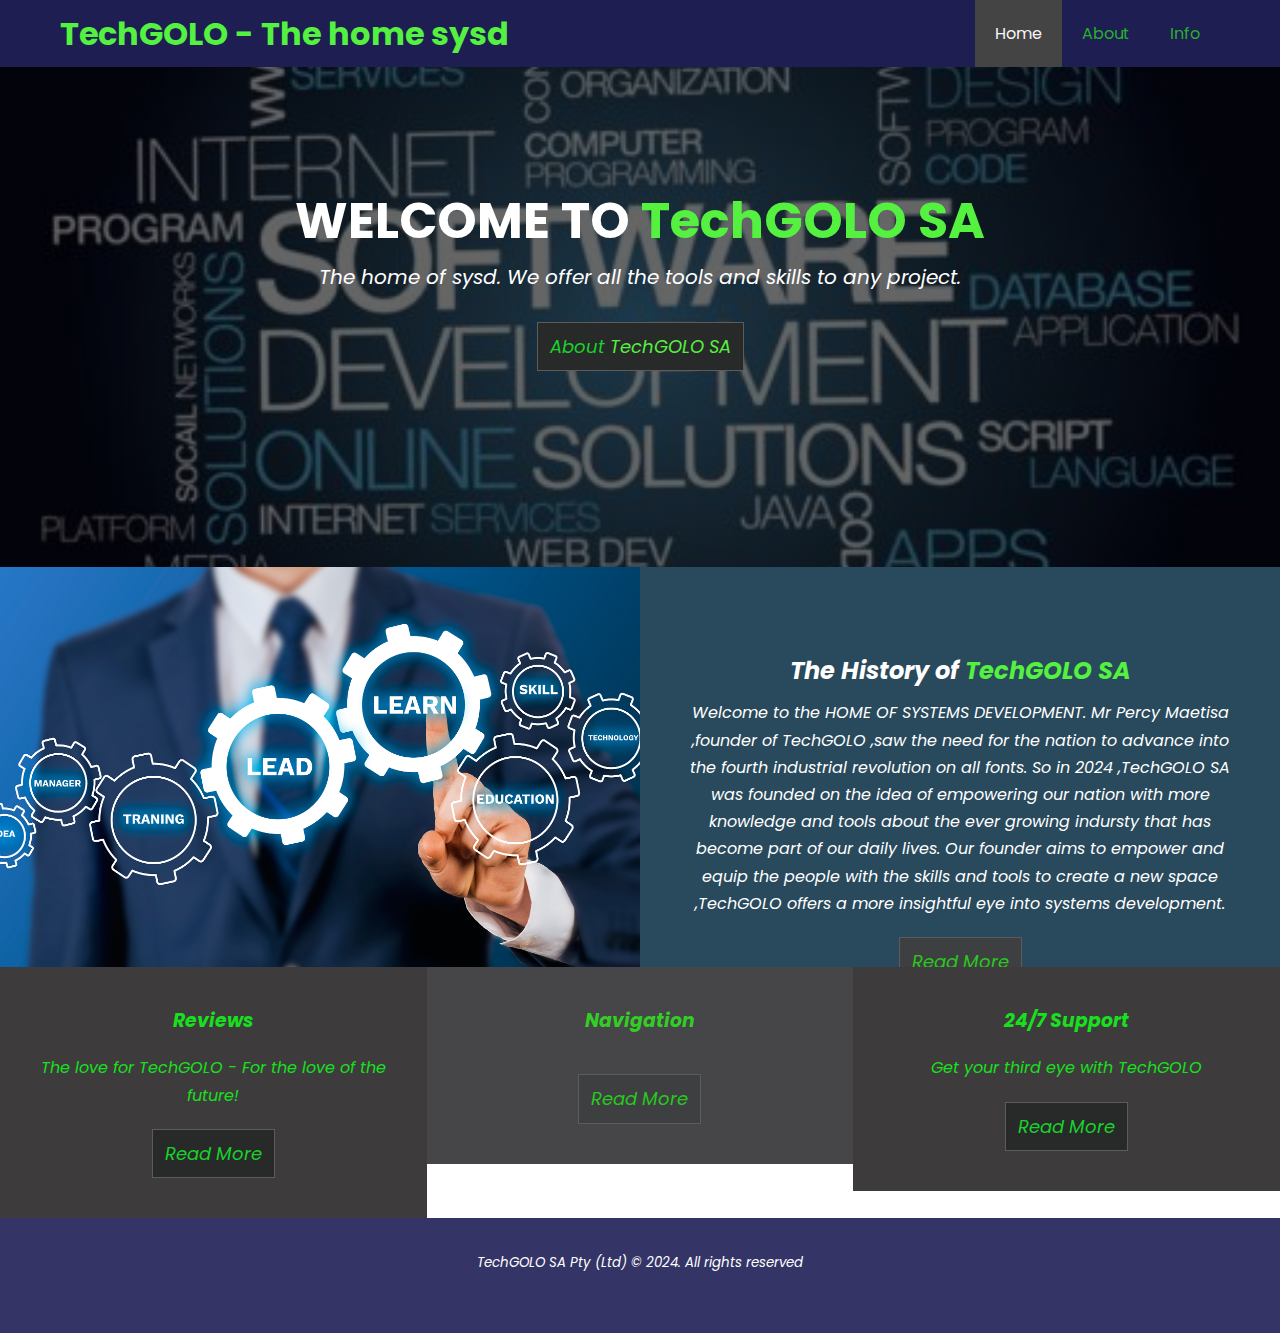
<file: index.html>
<!DOCTYPE html>
<html lang="en">
<head>
    <meta charset="UTF-8">
    <meta http-equiv="X-UA-Compatible" content="IE=edge">
    <meta name="viewport" content="width=device-width, initial-scale=1.0">
    <link rel="stylesheet" href="https://cdnjs.cloudflare.com/ajax/libs/font-awesome/5.15.3/css/all.min.css" integrity="sha512-iBBXm8fW90+nuLcSKlbmrPcLa0OT92xO1BIsZ+ywDWZCvqsWgccV3gFoRBv0z+8dLJgyAHIhR35VZc2oM/gI1w==" crossorigin="anonymous" referrerpolicy="no-referrer" />
    <link rel="preconnect" href="https://fonts.googleapis.com">
    <link rel="preconnect" href="https://fonts.gstatic.com" crossorigin>
    <link href="https://fonts.googleapis.com/css2?family=Poppins:wght@300&display=swap" rel="stylesheet">
    <link rel="stylesheet" href="css/main.css">
    <title> TechGOLO Home</title>
</head>
<body>
    <header id="main-header">
        <nav>
            <div class="container">
                <h1 class="logo"><a href="index.html"><span class="text-primary"> TechGOLO - The home sysd</span></a></h1>
                <ul class="navbar">
                    <li><a href="index.html" class="active">Home</a></li>
                    <li><a href="about.html">About</a></li>
                    <li><a href="contact.html">Info</a></li>
                </ul>
            </div>
        </nav>
        <section id="banner">
            <div class="container">
                <h1 class="main-header">WELCOME TO <span class="text-primary">TechGOLO SA</span></h1>
                <p class="lead"><em> The home of sysd. We offer all the tools and skills to any project.   </p>
                <a href="about.html" class="btn">About <span class="text-primary">TechGOLO SA</span></a>
            </div>
        </section>
    </header>
    <section id="info">
        <div class="info-image"></div>
        <div class="info-text">
            <h2>The History of <span class="text-primary">TechGOLO SA</span></h2>
            <p>Welcome to the HOME OF SYSTEMS DEVELOPMENT. Mr Percy Maetisa ,founder of TechGOLO ,saw the need for the nation to advance into the fourth industrial revolution on all fonts. So in 2024 ,TechGOLO SA was founded on the idea of empowering our nation with more knowledge and tools about the ever growing indursty that has become part of our daily lives. Our founder aims to empower and equip the people with the skills and tools to create a new space ,TechGOLO offers a more insightful eye into systems development.
             </p>
            <a href="about.html" class="btn btn-light">Read More</a>
        </div>
    </section>
    <div class="clear"></div>
    <section id="features">
        <div class="box bg-light">
            <h3>Reviews</h3>
            <i class="fa fa-laptop-code fa-3x"></i>
            <p>The love for TechGOLO - For the love of the future! </p>
            <a href="#" class="btn">Read More</a>
        </div>
        <div class="box bg-primary">
            <h3>Navigation</h3>
            <i class="fa fa-chart-line fa-3x"></i>
            <p>  </p>
            <a href="#" class="btn btn-light">Read More</a>
        
            <background: url() no-repeat center center/cover ></background:>  
            
        </div>
        <div class="box bg-light">
            <h3>24/7 Support</h3>
            <i class="fa fa-clock fa-3x"></i>
            <p>Get your third eye with TechGOLO</p>
            <a href="#" class="btn">Read More</a>
        </div>
    </section>
    <div class="clear"></div>
    <footer class="bg-dark">
        <small>TechGOLO SA Pty (Ltd)  &copy; 2024. All rights reserved</small><br>
        <a href="#"><i class="fab fa-facebook-f"></i></a>&nbsp; &nbsp;
        <a href="#"><i class="fab fa-twitter"></i></a> &nbsp; &nbsp;
        <a href="#"><i class="fab fa-linkedin"></i></a>
    </footer>
</body>
</html>
</file>
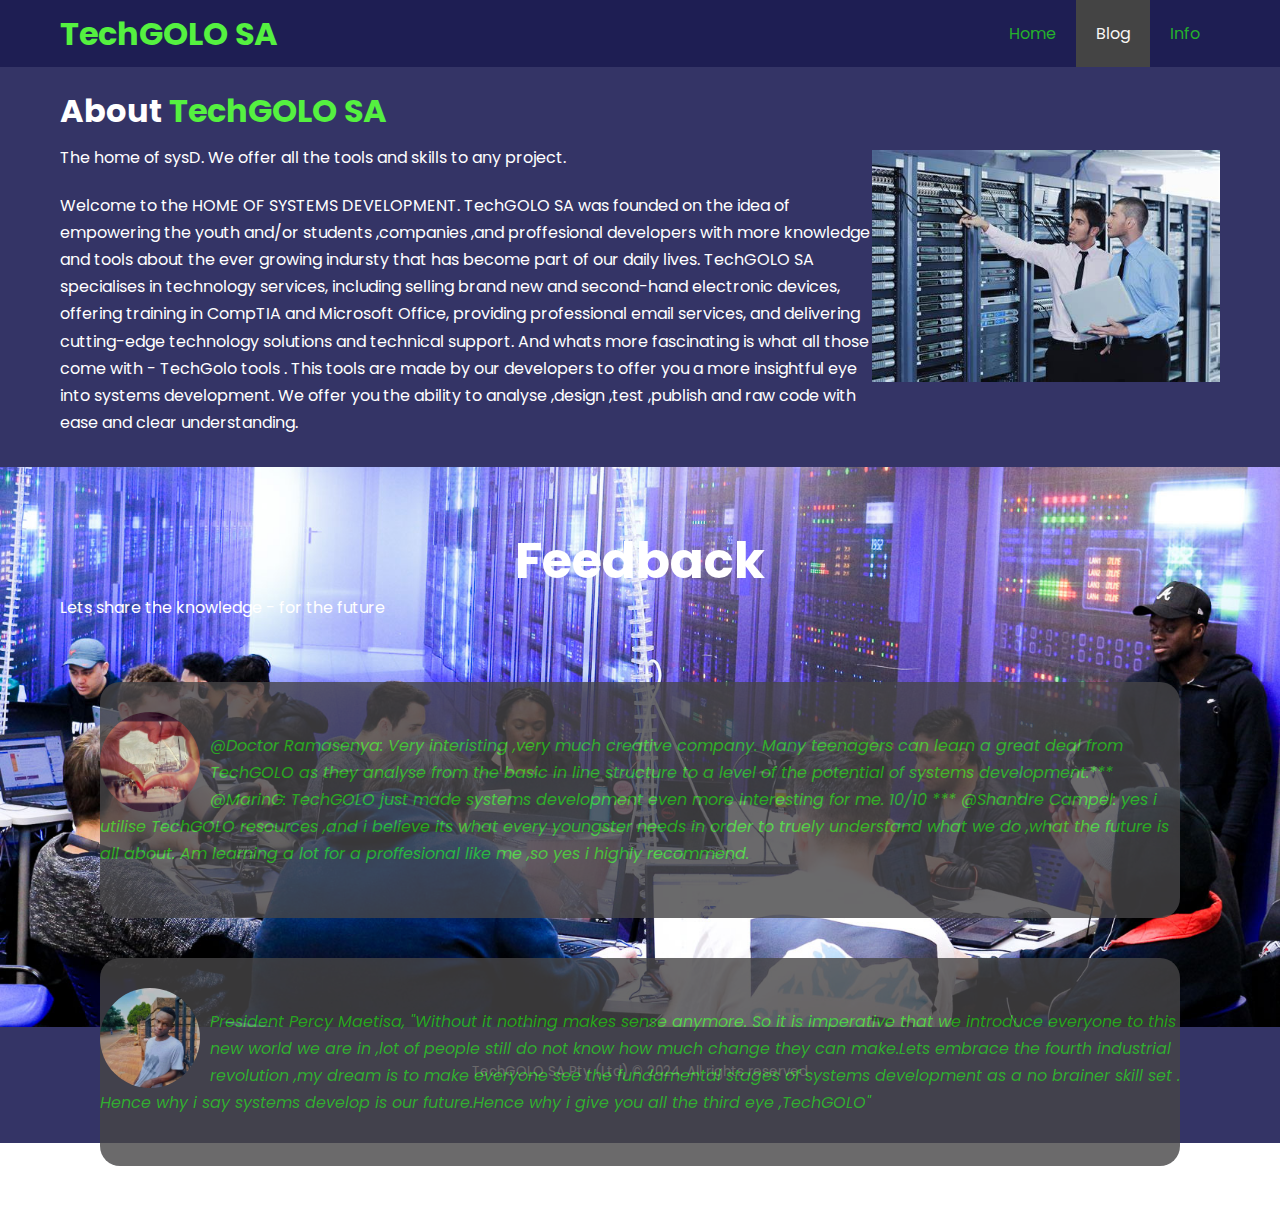
<file: about.html>
<!DOCTYPE html>
<html lang="en">
<head>
    <meta charset="UTF-8">
    <meta http-equiv="X-UA-Compatible" content="IE=edge">
    <meta name="viewport" content="width=device-width, initial-scale=1.0">
    <link rel="stylesheet" href="https://cdnjs.cloudflare.com/ajax/libs/font-awesome/5.15.3/css/all.min.css" integrity="sha512-iBBXm8fW90+nuLcSKlbmrPcLa0OT92xO1BIsZ+ywDWZCvqsWgccV3gFoRBv0z+8dLJgyAHIhR35VZc2oM/gI1w==" crossorigin="anonymous" referrerpolicy="no-referrer" />
    <link rel="preconnect" href="https://fonts.googleapis.com">
    <link rel="preconnect" href="https://fonts.gstatic.com" crossorigin>
    <link href="https://fonts.googleapis.com/css2?family=Poppins:wght@300&display=swap" rel="stylesheet">
    <link rel="stylesheet" href="css/main.css">
    <title>GOLO | About</title>
</head>
<body>
    <header id="main-header">
        <nav>
            <div class="container">
                <h1 class="logo"><a href="index.html"><span class="text-primary">TechGOLO SA</span></a></h1>
                <ul class="navbar">
                    <li><a href="index.html">Home</a></li>
                    <li><a href="about.html" class="active">Blog</a></li>
                    <li><a href="contact.html">Info</a></li>
                </ul>
            </div>
        </nav>
    </header>
    <div class="clear"></div>
    <section id="about" class="bg-dark py-3">
        <div class="container">
            <div class="about-text">
                <h1>About <span class="text-primary">TechGOLO SA</span></h1>
                <p>The home of sysD. We offer all the tools and skills to any project.</p>
                <p>Welcome to the HOME OF SYSTEMS DEVELOPMENT. TechGOLO SA was founded on the idea of empowering the youth and/or students ,companies ,and proffesional developers with more knowledge and tools about the ever growing indursty that has become part of our daily lives. TechGOLO SA specialises in technology services, including selling brand new and second-hand electronic devices, offering training in CompTIA and Microsoft Office, providing professional email services, and delivering cutting-edge technology solutions and technical support. And whats more fascinating is what all those come with - TechGolo tools . This tools are made by our developers to offer you a more insightful eye into systems development. We offer you the ability to analyse ,design ,test ,publish and raw code with ease and clear understanding.</p>
            </div>
            <div class="about-image">
                <img src="./images/it4.jpg" alt="Office">
            </div>
        </div>
    </section>
    <div class="clear"></div>
    <section id="testimonials">
        <div class="container">
            <h2>Feedback</h2>
            <P>Lets share the knowledge - for the future</P>
            <div class="testimonial bg-primary py-3">
                <img src="./images/lovef.jpg">
                <p><em>@Doctor Ramasenya: Very interisting ,very much creative company. Many teenagers can learn a great deal from TechGOLO as they analyse from the basic in line structure to a level of the potential of systems development.*** 
                       @MarinG: TechGOLO just made systems development even more interesting for me. 10/10 *** 
                       @Shandre Campel: yes i utilise TechGOLO resources ,and i believe its what every youngster needs in order to truely understand what we do ,what the future is all about. Am learning a lot for a proffesional like me ,so yes i highly recommend. </em></p>
            </div>
            <div class="testimonial bg-primary py-3">
                <img src="./images/Pres.jpg">
                <p><em> President Percy Maetisa, "Without it nothing makes sense anymore. So it is imperative that we introduce everyone to this new world we are in ,lot of people still do not know how much change they can make.Lets embrace the fourth industrial revolution ,my dream is to make everyone see the fundamental stages of systems development as a no brainer skill set . Hence why i say systems develop is our future.Hence why i give you all the third eye ,TechGOLO"  </em></p>
            </div>
        </div>
    </section>
    <footer class="bg-dark">
        <small>TechGOLO SA Pty (Ltd)  &copy; 2024. All rights reserved</small><br>
        <a href="#"><i class="fab fa-facebook-f"></i></a>&nbsp; &nbsp;
        <a href="#"><i class="fab fa-twitter"></i></a> &nbsp; &nbsp;
        <a href="#"><i class="fab fa-linkedin"></i></a>
    </footer>
</body>
</html>
</file>
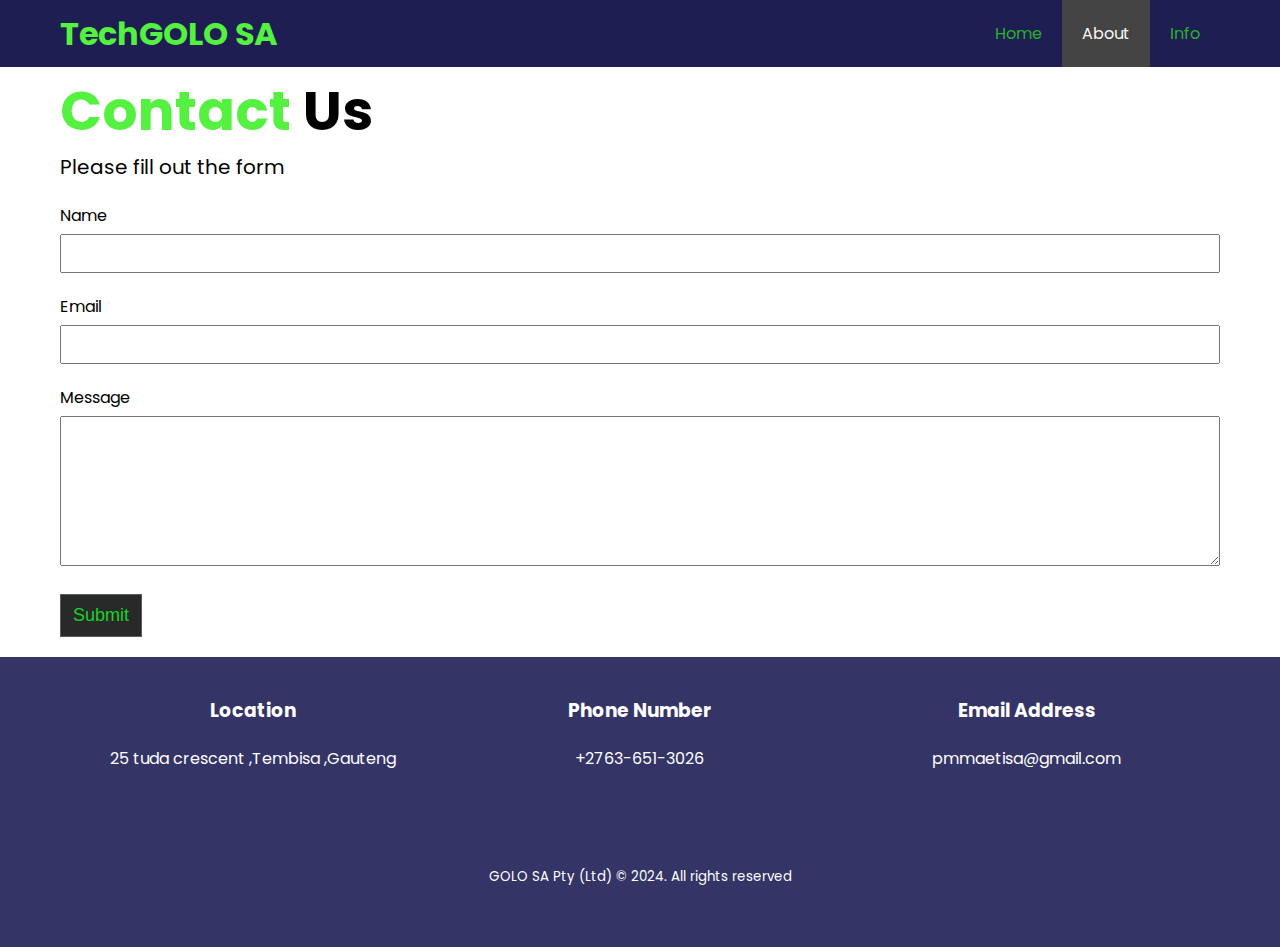
<file: contact.html>
<!DOCTYPE html>
<html lang="en">
<head>
    <meta charset="UTF-8">
    <meta http-equiv="X-UA-Compatible" content="IE=edge">
    <meta name="viewport" content="width=device-width, initial-scale=1.0">
    <link rel="stylesheet" href="https://cdnjs.cloudflare.com/ajax/libs/font-awesome/5.15.3/css/all.min.css" integrity="sha512-iBBXm8fW90+nuLcSKlbmrPcLa0OT92xO1BIsZ+ywDWZCvqsWgccV3gFoRBv0z+8dLJgyAHIhR35VZc2oM/gI1w==" crossorigin="anonymous" referrerpolicy="no-referrer" />
    <link rel="preconnect" href="https://fonts.googleapis.com">
    <link rel="preconnect" href="https://fonts.gstatic.com" crossorigin>
    <link href="https://fonts.googleapis.com/css2?family=Poppins:wght@300&display=swap" rel="stylesheet">
    <link rel="stylesheet" href="css/main.css">
    <title>TechGOLO | About</title>
</head>
<body>
    <header id="main-header">
        <nav>
            <div class="container">
                <h1 class="logo"><a href="index.html"><span class="text-primary">TechGOLO SA</span></a></h1>
                <ul class="navbar">
                    <li><a href="index.html">Home</a></li>
                    <li><a href="about.html" class="active">About</a></li>
                    <li><a href="contact.html">Info</a></li>
                </ul>
            </div>
        </nav>
    </header>
    <section class="container" id="contact-form">
        <h1 class="lg-heading py-3"><span class="text-primary">Contact</span> Us</h1>
        <p class="lead">Please fill out the form</p>
        <form>
            <div class="form-group">
                <label for="name">Name</label>
                <input type="text">
            </div>
            <div class="form-group">
                <label for="name">Email</label>
                <input type="text">
            </div>
            <div class="form-group">
                <label for="name">Message</label>
                <textarea></textarea>
            </div>
            <button class="btn">Submit</button>
        </form>
    </section>
    <section id="details" class="bg-dark">
        <div class="container">
            <div class="box">
                <i class="fas fa-hotel fa-3x"></i>
                <h3>Location</h3>
                <p> 25 tuda crescent ,Tembisa ,Gauteng</p>
              </div>
              <div class="box">
                  <i class="fas fa-phone fa-3x"></i>
                  <h3>Phone Number</h3>
                  <p> +2763-651-3026</p>
              </div>
              <div class="box">
                  <i class="fas fa-envelope fa-3x"></i>
                  <h3>Email Address</h3>
                  <p>pmmaetisa@gmail.com</p>
              </div>
        </div>
    </section>
    <footer class="bg-dark">
        <small>GOLO SA Pty (Ltd) &copy; 2024. All rights reserved</small><br>
        <a href="#"><i class="fab fa-facebook-f"></i></a>&nbsp; &nbsp;
        <a href="#"><i class="fab fa-twitter"></i></a> &nbsp; &nbsp;
        <a href="#"><i class="fab fa-linkedin"></i></a>
    </footer>
</body>
</html>
</file>
<file: css/main.css>
* {
    margin: 0;
    padding: 0;
    box-sizing: border-box;
}

body {
    font-family: 'Poppins', sans-serif;
    line-height: 1.7em;
}

h1, h2, h3, p {
    padding-bottom: 20px;
}

/* Utility classes */
.container {
    max-width: 1200px;
    margin: auto;
    padding: 0 20px;
    overflow: auto;
}

.text-primary {
    color: #55f140;
}

.lead {
    font-size: 20px;
}

.btn {
    background-color: #282929;
    color: #19d229;
    font-size: 18px;
    display: inline-block;
    padding: 10px 12px;
    border: 1px solid #5d5c5c;
    cursor: pointer;
}

.btn:hover {
    background-color: #58585c;
    color: #3ad817; 
}

.btn-light {
    background-color: #3e3f41;
    color: #29c820;
}

.bg-dark {
    background-color: #343466;
    color: #ffffff;
}

.bg-light {
    background-color: #3d3b3b;
    color: #18e01f;
}

.bg-primary {
    background-color: #464547;
    color: #33ce25;
}
.lg-heading {
    font-size: 55px;
}

.clear {
    clear: both;
}

/* Vertical Padding */
.py-1 {
    padding: 10px 0;
}

.py-2 {
    padding: 20px 0;
}

.py-3 {
    padding: 30px 0;
}

a {
    text-decoration: none;
    color: #ffffff;
    margin: 0;
}

/* Navbar */
nav {
    background-color: #1e1e53;
    overflow: auto;
    color: #2cc72c;
}

nav a {
    color: #25b12c;
}

nav h1.logo {
    float: left;
    padding: 20px 0;
}

nav ul {
    float: right;
    list-style: none;
}

nav ul li {
    float: left;
}

nav ul li a {
    display: block;
    padding: 20px;
    text-align: center;
}

nav ul li a:hover,
nav ul li a.active {
    background-color: #444;
    color: #f8f6f4;
}

/* Banner */
section#banner {
    background: linear-gradient(rgba(0,0,0,.6), rgba(0,0,0,.6)), url('../images/it2.jpg') no-repeat center center/cover;
    height: 500px;
    color: #fff;
    text-align: center;
    padding-top: 110px;
}

section#banner h1 {
    font-size: 50px;
    padding: 30px;
}

section#banner p {
    padding-bottom: 30px;
}

/* Info Section */

section#info {
    background-color: #29495c;
    overflow: hidden;
    color: #fff;
    height: 400px;
}

.info-image, .info-text{
    width: 50%;
    float: left;
}

.info-image{
    background: url('../images/Training.jpg') no-repeat center center/cover;
    min-height: 100%;
}

.info-text {
    padding: 90px 40px;
    text-align: center;
}

.info-text h2 {
    padding-bottom: 15px;
}

.info-text p {
    padding-bottom: 20px;
}

/* Feature Section */
.box {
    text-align: center;
    padding: 40px;
    width: 33.33%;
    float: left;

}

section#features .box i {
    padding-bottom: 20px;
}

/* About Page */
section#about {
    height: 400px;
    overflow: auto;

}
    section#testimonials {
        background: url('../images/it6.jpg') no-repeat center center/cover;
        color: #fff;
        height: 560px;
        padding-top: 60px;
}

.about-text {
    width: 70%;
    float: left;
    height: auto;
}

.about-image img{
    display: block;
    padding-top: 53px;
    width: 30%;
    float: right;
    min-height: 70%;

}

section#testimonials {
    background: url('../images/it6.jpg') no-repeat center center/cover;
    color: #fff;
    height: 560px;
    padding-top: 60px;
}

section#testimonials h2 {
    text-align: center;
    font-size: 50px;
    padding-top: 20px;
}

section#testimonials .testimonial {
    margin: 40px;
    border-radius: 20px;
    opacity: .8;
}

section#testimonials .testimonial img {
    display: block;
    width: 100px;
    float: left;
    border-radius: 50%;
    margin-right: 10px;
}
section#testimonials .testimonial p {
    padding-top: 20px;
}

section#contact-form form label {
    display: block;
    margin-bottom: 5px;
}

section#contact-form form input, section#contact-form form textarea {
    width: 100%;
    padding: 10px;
    margin-bottom: 20px;
}

section#contact-form form textarea {
    height: 150px;
}

section#contact-form form input:focus,
section#contact-form form textarea:focus {
    outline: none;
    border: 2px solid #4f46d1;
}

section#contact-form form button {
    margin-bottom: 20px;
}



/* Footer */
footer {
    padding: 30px;
    text-align: center;
}

footer a {
    color: #5039d4;
}
</file>
